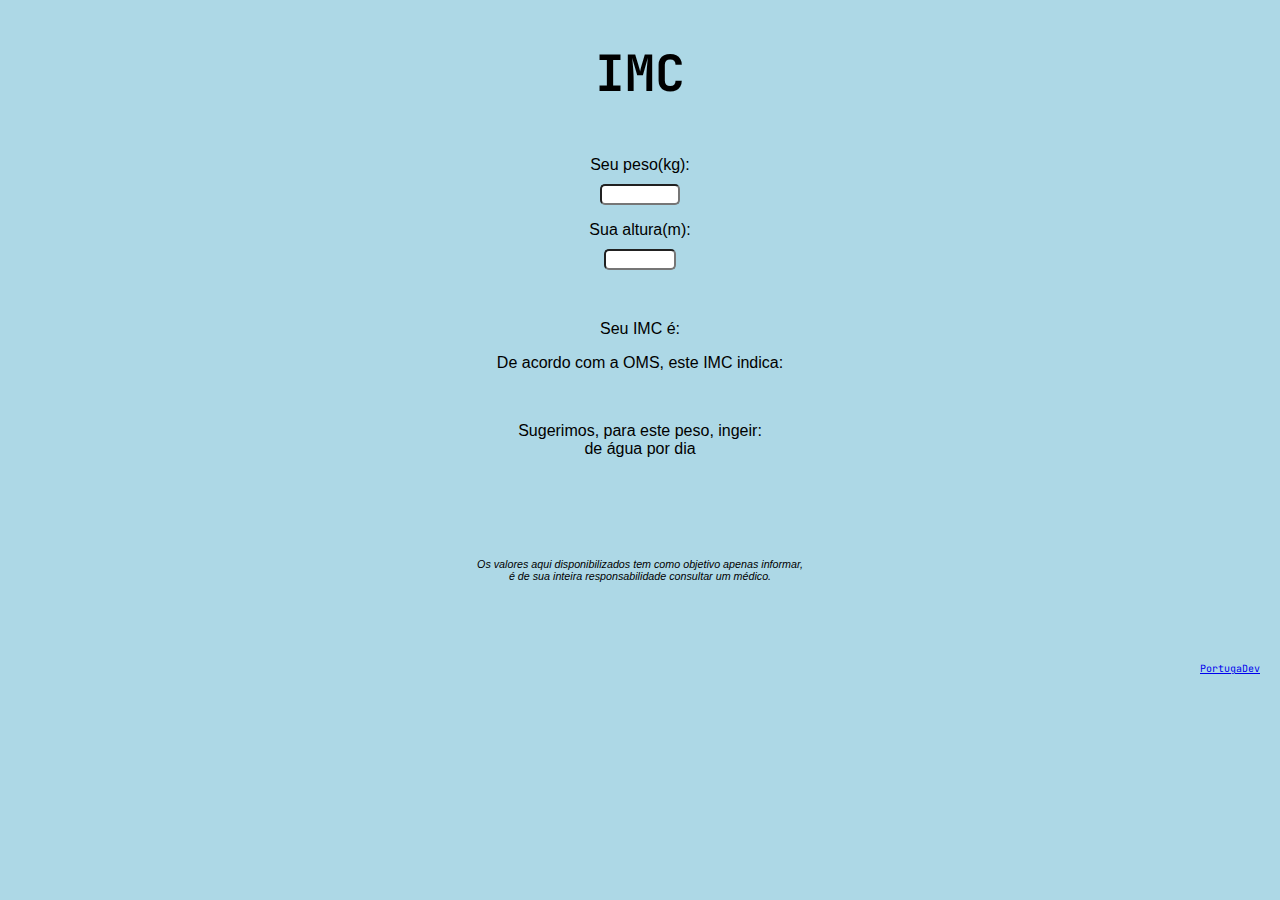
<file: assets/index.html>
<!DOCTYPE html>
<html lang="pt-br">
  <head>
    <meta charset="UTF-8" />
    <meta http-equiv="X-UA-Compatible" content="IE=edge" />
    <meta name="viewport" content="width=device-width, initial-scale=1.0" />
    <link rel="stylesheet" href="./css/style.css" />
    <link
      href="https://fonts.googleapis.com/css?family=JetBrains Mono"
      rel="stylesheet"
    />
    <title>IMC</title>
    <link
      rel="shortcut icon"
      href="./images/favicon-32x32.png"
      type="image/x-icon"
    />
  </head>
  <body>
    <header>IMC</header>
    <p>
      Seu peso(kg):<br /><input
        type="number"
        id="inputPeso"
        step="0.1"
        min="0.6"
        max="500"
      />
    </p>
    <p>
      Sua altura(m):<br /><input
        type="number"
        id="inputAltura"
        step="0.01"
        min="0.6"
        max="2.6"
      />
    </p>
    <p id="meuImc">Seu IMC é: <strong id="resultadoImc"></strong></p>
    <p id="minhaFaixaDeIMC">
      De acordo com a OMS, este IMC indica:
      <strong id="resultadoFaixaImc"></strong>
    </p>
    <p id="consumoDeAgua">
      Sugerimos, para este peso, ingeir: <br />
      <strong id="resultadoConsumoDeAgua"></strong> de água por dia
    </p>
    <h6>
      Os valores aqui disponibilizados tem como objetivo apenas informar,<br />
      é de sua inteira responsabilidade consultar um médico.
    </h6>
    <script src="./js/script.js"></script>
  </body>
  <footer>
    <a href="https://github.com/PortugalAndre" target="_blank">PortugaDev</a>
  </footer>
</html>
</file>
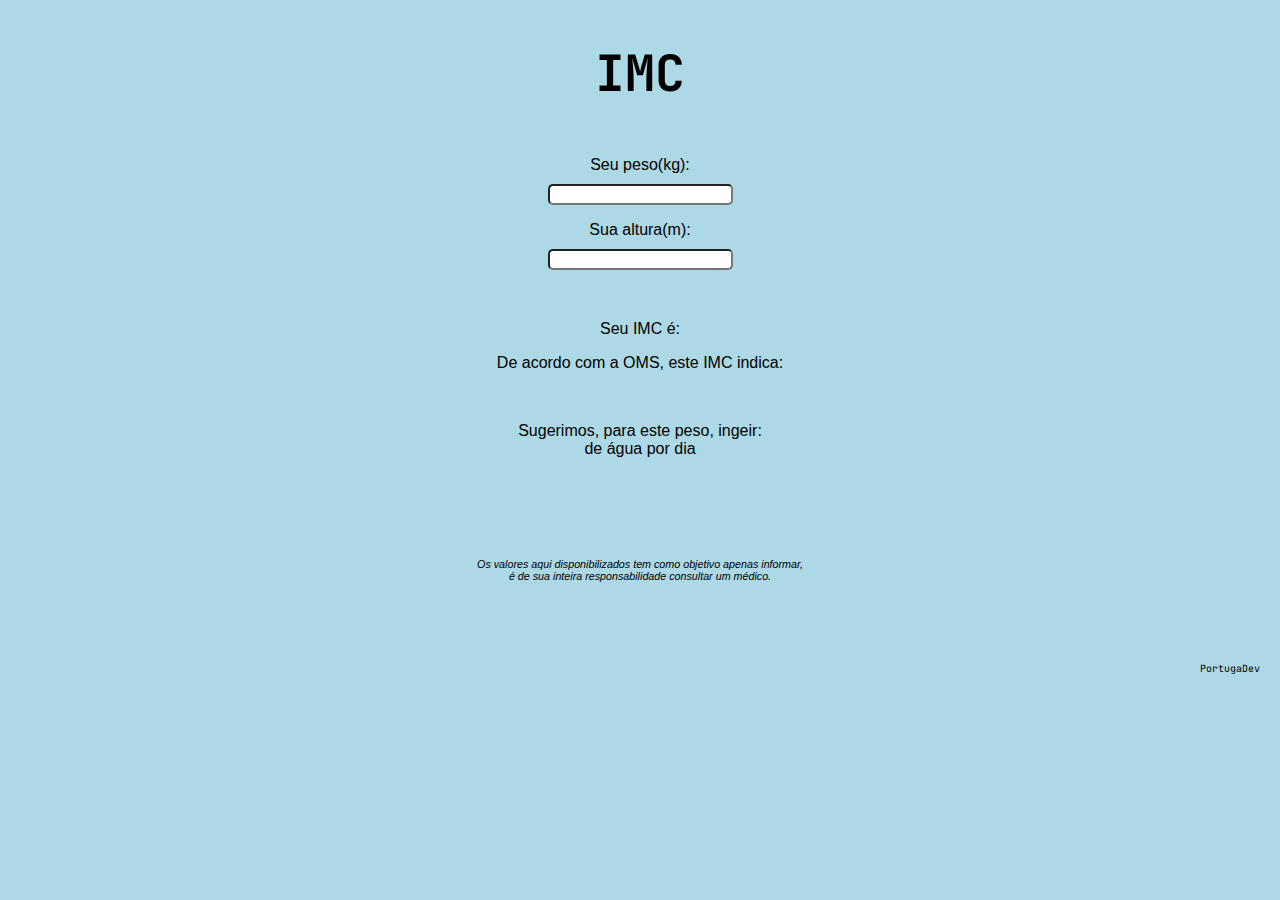
<file: public/index.html>
<!DOCTYPE html>
<html lang="pt-br">
  <head>
    <meta charset="UTF-8" />
    <meta http-equiv="X-UA-Compatible" content="IE=edge" />
    <meta name="viewport" content="width=device-width, initial-scale=1.0" />
    <link rel="stylesheet" href="./css/style.css" />
    <link
      href="https://fonts.googleapis.com/css?family=JetBrains Mono"
      rel="stylesheet"
    />
    <title>IMC</title>
    <link
      rel="shortcut icon"
      href="./images/favicon-32x32.png"
      type="image/x-icon"
    />
  </head>
  <body>
    <header>IMC</header>
    <p>Seu peso(kg):<br /><input type="number" id="inputPeso" step="0.1" /></p>
    <p>
      Sua altura(m):<br /><input type="number" id="inputAltura" step="0.01" />
    </p>
    <p id="meuImc">Seu IMC é: <strong id="resultadoImc"></strong></p>
    <p id="minhaFaixaDeIMC">
      De acordo com a OMS, este IMC indica:
      <strong id="resultadoFaixaImc"></strong>
    </p>
    <p id="consumoDeAgua">
      Sugerimos, para este peso, ingeir: <br />
      <strong id="resultadoConsumoDeAgua"></strong> de água por dia
    </p>
    <h6>
      Os valores aqui disponibilizados tem como objetivo apenas informar,<br />
      é de sua inteira responsabilidade consultar um médico.
    </h6>
    <script src="./js/script.js"></script>
  </body>
  <footer>PortugaDev</footer>
</html>
</file>
<file: assets/css/style.css>
body {
  background-color: #add8e6;
  text-align: center;
  padding: 20px;
  margin: auto;
}

header {
  font-family: JetBrains Mono;
  font-weight: bolder;
  font-size: 50px;
  margin-top: 20px;
  margin-bottom: 50px;
}

input {
  border-radius: 5px;
  margin-top: 10px;
  padding: auto;
}

p {
  font-family: Arial, Helvetica, sans-serif;
}

#meuImc {
  margin-top: 50px;
}

#consumoDeAgua {
  margin-top: 50px;
}

h6 {
  font-family: Arial, Helvetica, sans-serif;
  font-style: italic;
  font-weight: lighter;
  margin-top: 100px;
}

footer {
  font-family: JetBrains Mono;
  font-size: x-small;
  margin-top: 80px;
  padding: auto;
  text-align: end;
}
</file>
<file: public/css/style.css>
body {
  background-color: #add8e6;
  text-align: center;
  padding: 20px;
  margin: auto;
}

header {
  font-family: JetBrains Mono;
  font-weight: bolder;
  font-size: 50px;
  margin-top: 20px;
  margin-bottom: 50px;
}

input {
  border-radius: 5px;
  margin-top: 10px;
  padding: auto;
}

p {
  font-family: Arial, Helvetica, sans-serif;
}

#meuImc {
  margin-top: 50px;
}

#consumoDeAgua {
  margin-top: 50px;
}

h6 {
  font-family: Arial, Helvetica, sans-serif;
  font-style: italic;
  font-weight: lighter;
  margin-top: 100px;
}

footer {
  font-family: JetBrains Mono;
  font-size: x-small;
  margin-top: 80px;
  padding: auto;
  text-align: end;
}
</file>
